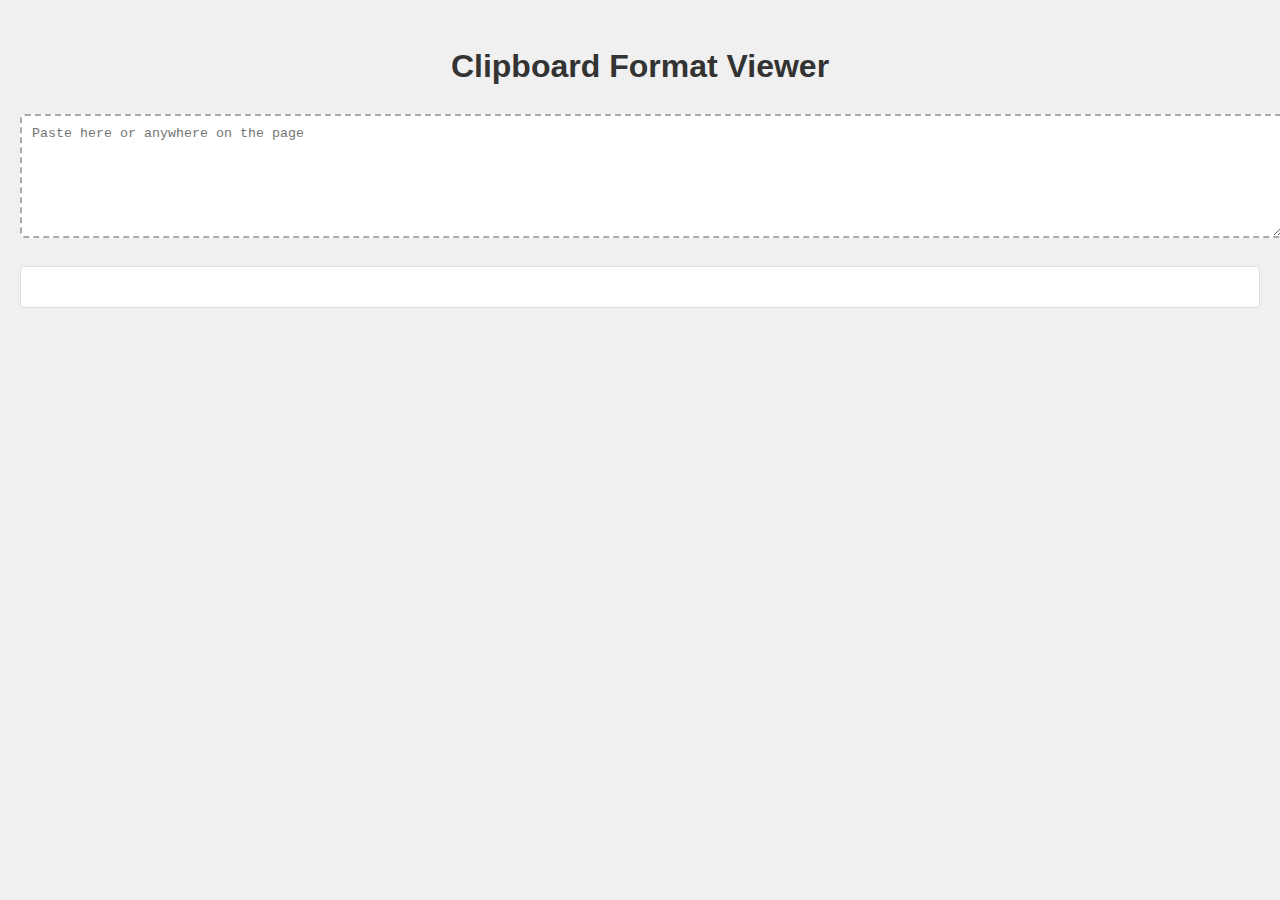
<file: tmp.html>
<!DOCTYPE html>
<html lang="en">
<head>
    <meta charset="UTF-8">
    <meta name="viewport" content="width=device-width, initial-scale=1.0">
    <title>Clipboard Format Viewer</title>
    <style>
        body {
            font-family: Arial, sans-serif;
            line-height: 1.6;
            margin: 0;
            padding: 20px;
            background-color: #f0f0f0;
        }
        h1 {
            text-align: center;
            color: #333;
        }
        #paste-area {
            width: 100%;
            height: 100px;
            margin-bottom: 20px;
            padding: 10px;
            border: 2px dashed #aaa;
            border-radius: 5px;
            resize: vertical;
        }
        #output {
            background-color: white;
            border: 1px solid #ddd;
            border-radius: 5px;
            padding: 20px;
        }
        .format {
            margin-bottom: 20px;
            border-bottom: 1px solid #eee;
            padding-bottom: 10px;
        }
        .format h2 {
            color: #0066cc;
            margin-bottom: 10px;
        }
        pre {
            background-color: #f5f5f5;
            border: 1px solid #ddd;
            border-radius: 3px;
            padding: 10px;
            white-space: pre-wrap;
            word-wrap: break-word;
        }
    </style>
</head>
<body>
    <h1>Clipboard Format Viewer</h1>
    <textarea id="paste-area" placeholder="Paste here or anywhere on the page"></textarea>
    <div id="output"></div>

    <script>
        const pasteArea = document.getElementById('paste-area');
        const output = document.getElementById('output');

        function handlePaste(event) {
            event.preventDefault();
            const clipboardData = event.clipboardData || window.clipboardData;
            output.innerHTML = '';

            // Get available formats
            const formats = clipboardData.types;
            
            formats.forEach(format => {
                const formatDiv = document.createElement('div');
                formatDiv.className = 'format';
                
                const formatTitle = document.createElement('h2');
                formatTitle.textContent = format;
                formatDiv.appendChild(formatTitle);

                const formatContent = document.createElement('pre');
                let content = clipboardData.getData(format);
                
                // Special handling for certain formats
                if (format === 'text/html') {
                    const tempElement = document.createElement('div');
                    tempElement.innerHTML = content;
                    content = tempElement.innerHTML;
                } else if (format === 'Files') {
                    const files = clipboardData.files;
                    content = Array.from(files).map(file => `${file.name} (${file.type}, ${file.size} bytes)`).join('\n');
                }

                formatContent.textContent = content;
                formatDiv.appendChild(formatContent);

                output.appendChild(formatDiv);
            });

            // Additional information about the clipboard event
            const eventInfo = document.createElement('div');
            eventInfo.className = 'format';
            eventInfo.innerHTML = `
                <h2>Clipboard Event Information</h2>
                <pre>
Event type: ${event.type}
Formats available: ${formats.join(', ')}
                </pre>
            `;
            output.appendChild(eventInfo);
        }

        // Listen for paste events on the textarea
        pasteArea.addEventListener('paste', handlePaste);

        // Listen for paste events on the entire document
        document.addEventListener('paste', handlePaste);
    </script>
</body>
</html>
</file>
